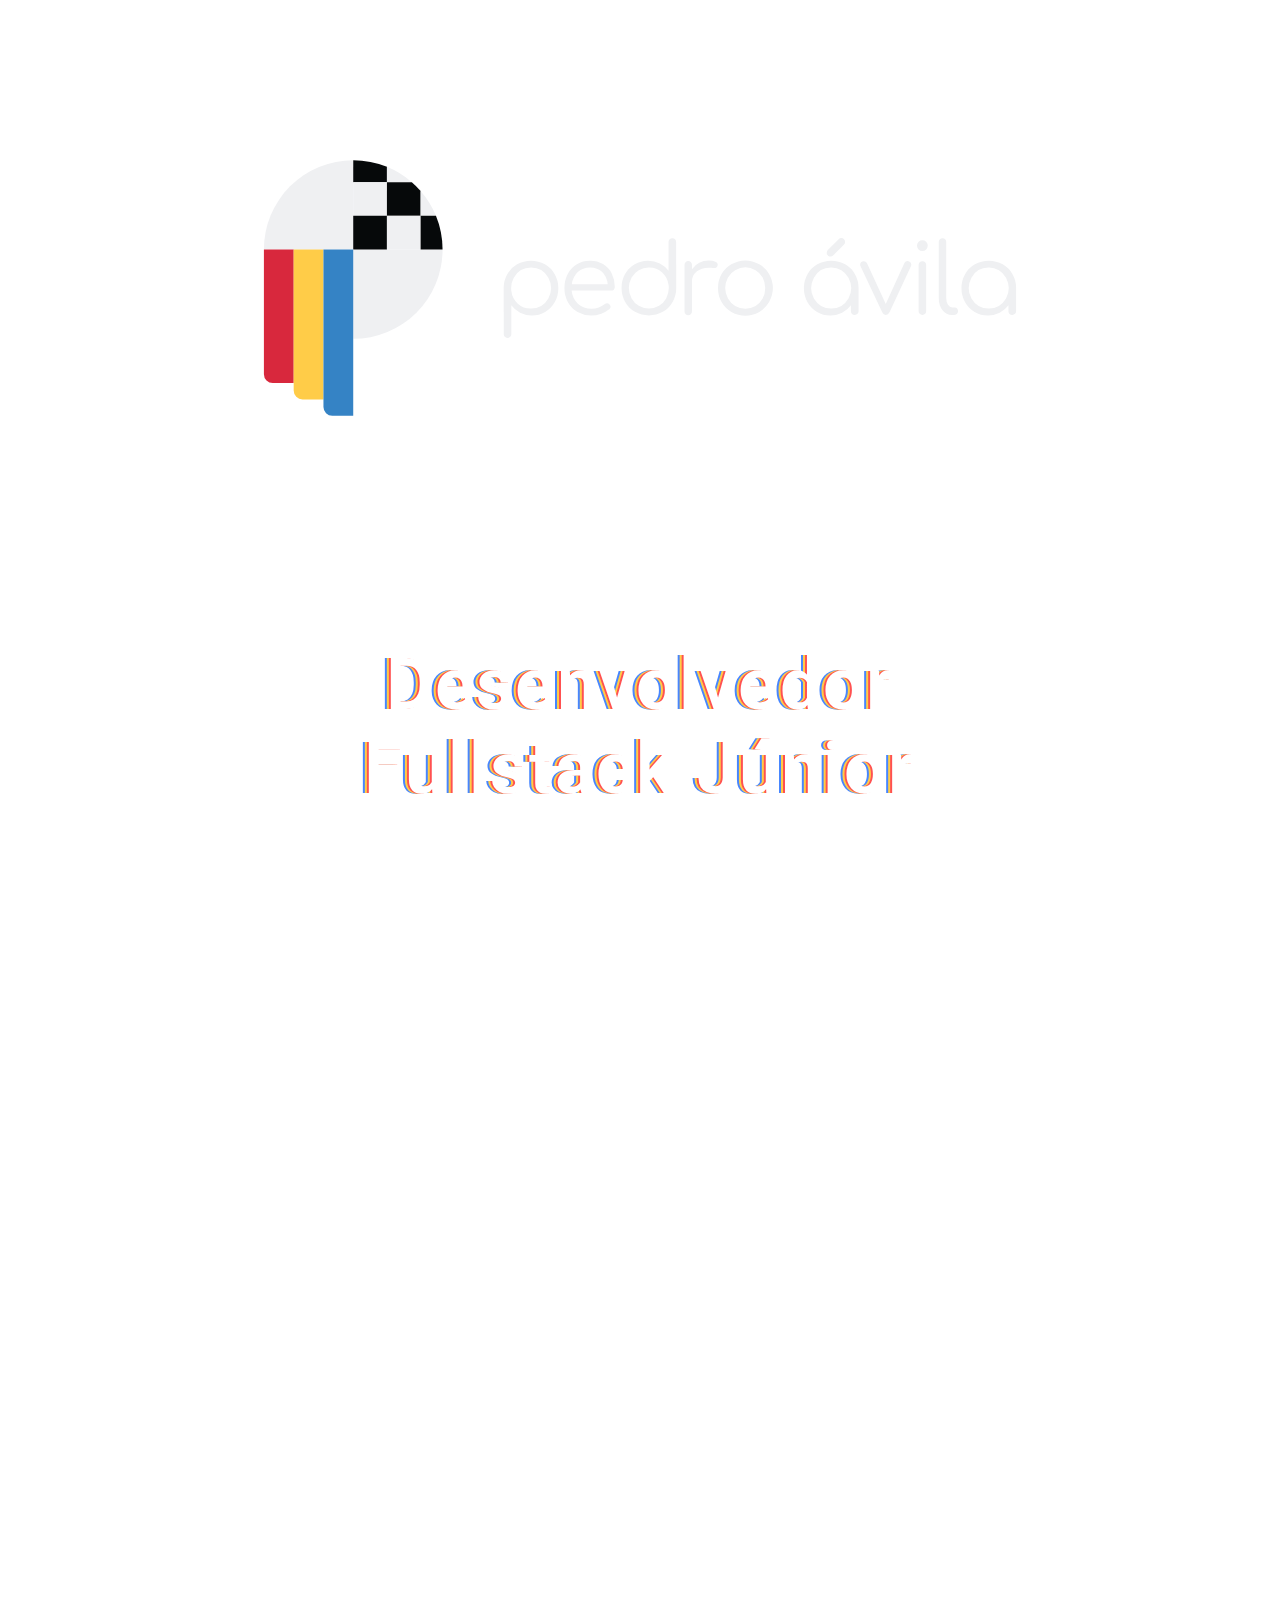
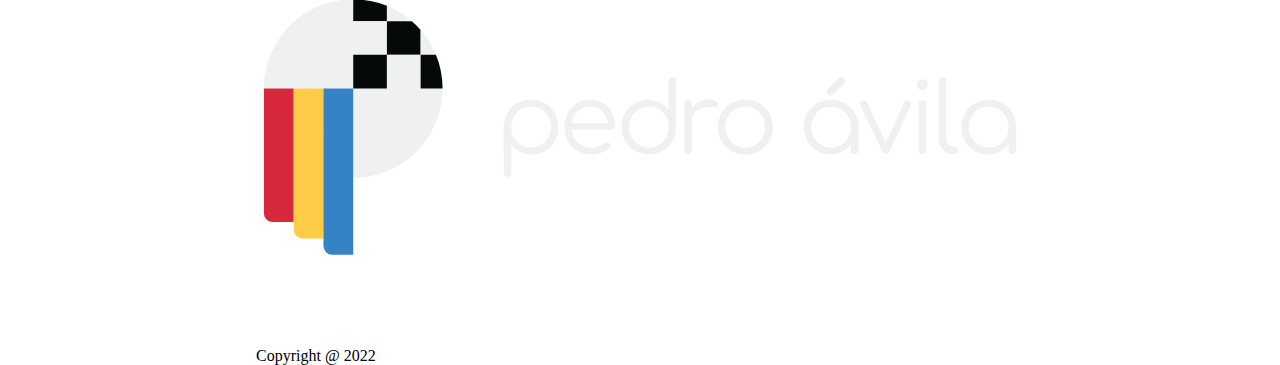
<file: index.html>
<!DOCTYPE html>
<html lang="pt-br">

<head>
    <link rel="stylesheet" href="./css/style.css">
    <link rel="shortcut icon" type="image/x-icon" href="./assets/favicon.ico">
    <meta charset="UTF-8">
    <meta http-equiv="X-UA-Compatible" content="IE=edge">
    <meta name="viewport" content="width=device-width, initial-scale=1.0">
    <title>Pedro Ávila Dressler</title>
</head>

<body>

    <header>
        <div class="site-container">
            <ul class="nav-list">
                <li><a href="#">Home</a></li>
                <li><a href="#">Portifólio</a></li>
                <li><a href="#">Currículo</a></li>
            </ul>
        </div>
    </header>
    <main>
        <div class="site-container">
            <div class="logo">
                <img src="./assets/logo.svg" alt="Logo">
            </div>
            <h1>Desenvolvedor Fullstack Júnior</h1>
            <div class="box-list">
                <div class="box box1 box-left">
                    <h2>Bio:</h2>
                    <p>Meu nome é Pedro Ávila, tenho 18 anos de idade e 2 anos de experiência na área da programação
                        fullstack. Desde criança, eu sou apaixonado com tecnologia e informática, e atualmente crio
                        conteúdos para a internet e trabalho como freelancer na área de audiovisual e design.</p>
                    <p>Meus hobbies incluem escutar músicas, criar games, apps e sites, usar redes sociais e ser gamer
                        :)</p>
                </div>
                <div class="box box2 box-right">
                    <h2>Eai, como estou hoje?</h2>
                    <p>Hoje estou terminando o ensino médio com estilo, cursando a matéria de programação e estagiando
                        como suporte em informática. Também me especializo em audiovisual e design. Estou curtindo o meu
                        novo estilo de vida? Sim. Vou continuar a procurar a felicidade? Sim!</p>
                    <p>Dedico a minha vida à aprender mais informática e programação!</p>
                </div>
                <div class="box box3 box-left">
                    <h2>Como me vejo no futuro?</h2>
                    <p>Não é fácil dizer como me vejo no futuro. Mas especulando no presente, serei uma pessoa que seja
                        capaz de desenvolver projetos que darão resultados, e que mude a vida de muitas pessoas.</p>
                </div>
                <div class="box box4 box-right">
                    <h2>Gostou da minha apresentação?</h2>
                    <p>O que está esperando? Precisa de um sistema para sua empresa ou um site moderno? Confira o meu
                        currículo e o meu portifíolio! Espero que goste do meu trabalho e espero anciosamente para poder
                        colaborar com você! :D</p>
                </div>
                <div class="box box5 box-center">
                    <h2 id="setup">Setup:</h2>
                    <ul>
                        <li>Processador: i5-4440 CPU @ 3.10GHz;</li>
                        <li>Memória RAM: 8gb (2 x 4) DDR3;</li>
                        <li>Placa de vídeo: NVIDIA GeForce GTX 650.</li>
                    </ul>
                </div>
                <div class="box box6 box-center">
                    <h2>Redes Sociais e Contato:</h2>
                    <a href="https://www.linkedin.com/in/pedro-avila-dressler/">Linkedin</a>
                    <a href="https://github.com/PedroDressler">GitHub</a>

                    <span class="tooltip">
                        <button id="myEmail">
                            <span class="tooltiptext" id="myTooltip">Copiar email</span>
                            Email
                        </button>
                    </span>
                </div>
            </div>
        </div>
    </main>
    <footer>
        <div class="site-container">
            <div class="footer-main">
                <img src="./assets/logo.svg" alt="Logo">
                <label>Copyright @ 2022</label>
            </div>
        </div>
    </footer>
    </div>
    <script src="https://ajax.googleapis.com/ajax/libs/jquery/3.6.0/jquery.min.js"></script>
    <script type="text/javascript" src="./js/script.js"></script>
</body>
</file>
<file: css/style.css>
@import url("header.css");
@import url("main.css");
@import url('media.css');
@import url("https://fonts.googleapis.com/css2?family=Roboto:wght@400;500;700&display=swap");
@import url("https://fonts.googleapis.com/css2?family=Inter&display=swap");

*{
    margin: 0;
    padding: 0;
    box-sizing: border-box;
}
</file>
